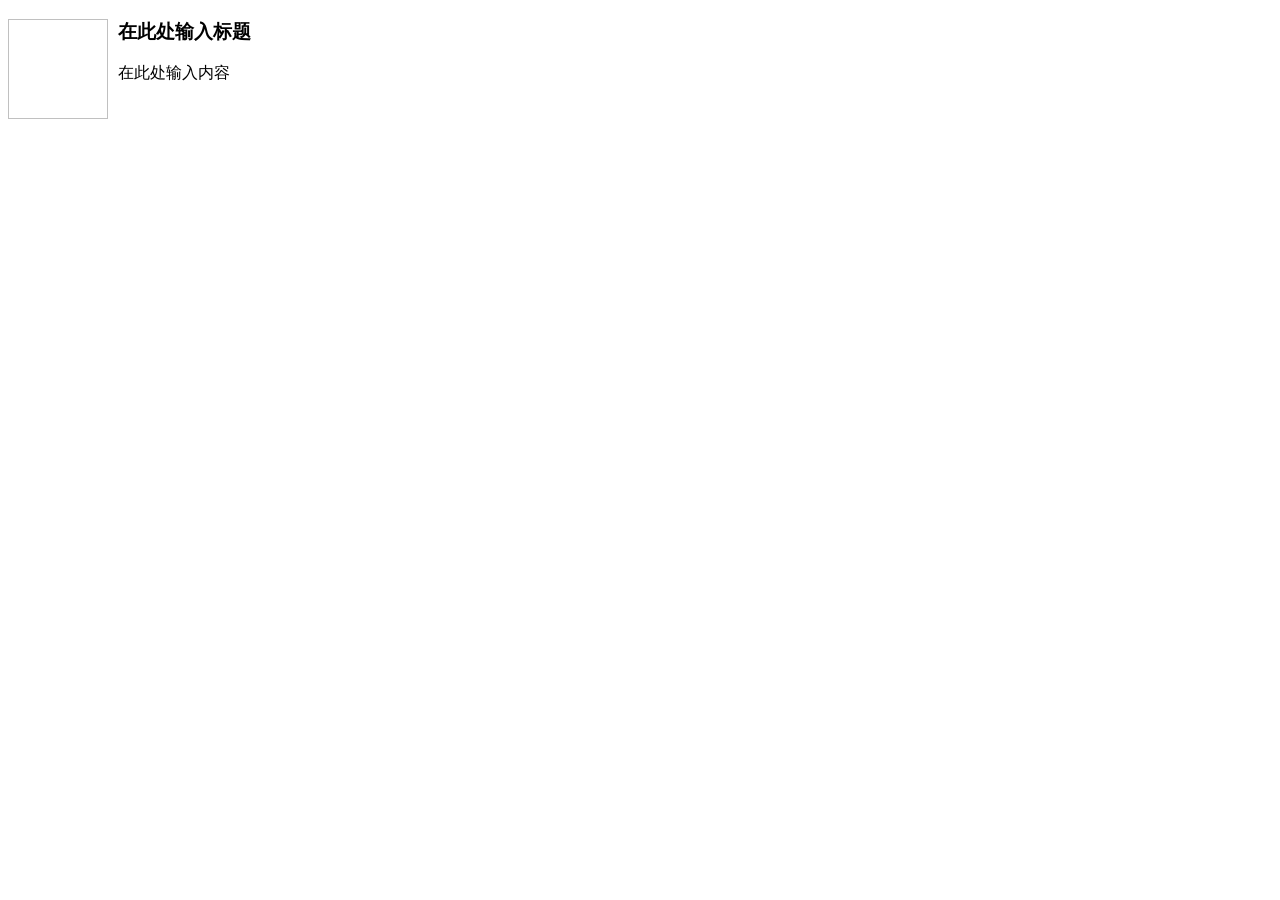
<file: code-dev/vue/demo/src/js/kindeditor/plugins/template/html/1.html>
<!doctype html>
<html>
<head>
	<meta charset="utf-8" />
</head>
<body>
	<h3>
		<img align="left" height="100" style="margin-right: 10px" width="100" />在此处输入标题
	</h3>
	<p>
		在此处输入内容
	</p>
</body>
</html>
</file>
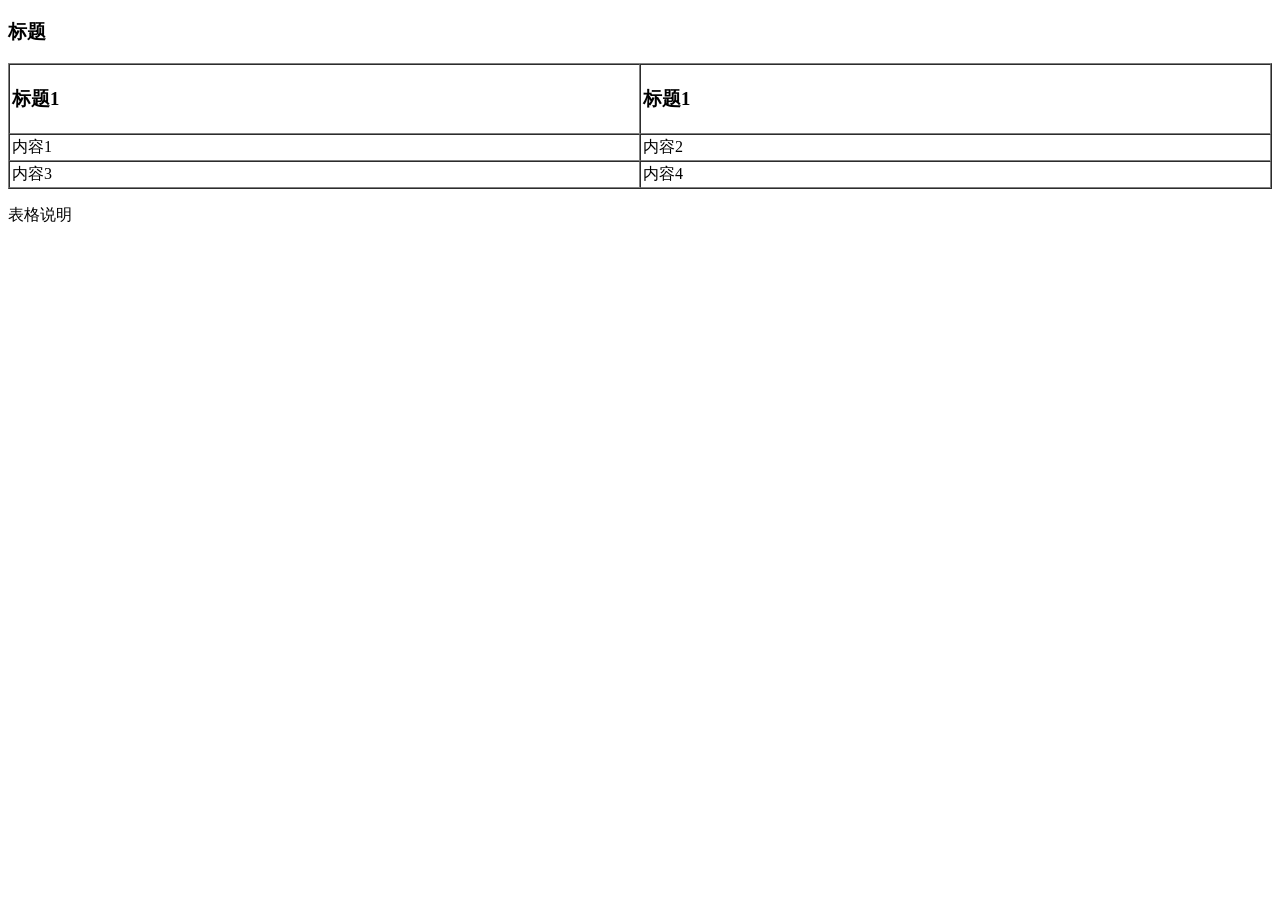
<file: code-dev/vue/demo/src/js/kindeditor/plugins/template/html/2.html>
<!doctype html>
<html>
<head>
	<meta charset="utf-8" />
</head>
<body>
	<h3>
		标题
	</h3>
	<table style="width:100%;" cellpadding="2" cellspacing="0" border="1">
		<tbody>
			<tr>
				<td>
					<h3>标题1</h3>
				</td>
				<td>
					<h3>标题1</h3>
				</td>
			</tr>
			<tr>
				<td>
					内容1
				</td>
				<td>
					内容2
				</td>
			</tr>
			<tr>
				<td>
					内容3
				</td>
				<td>
					内容4
				</td>
			</tr>
		</tbody>
	</table>
	<p>
		表格说明
	</p>
</body>
</html>
</file>
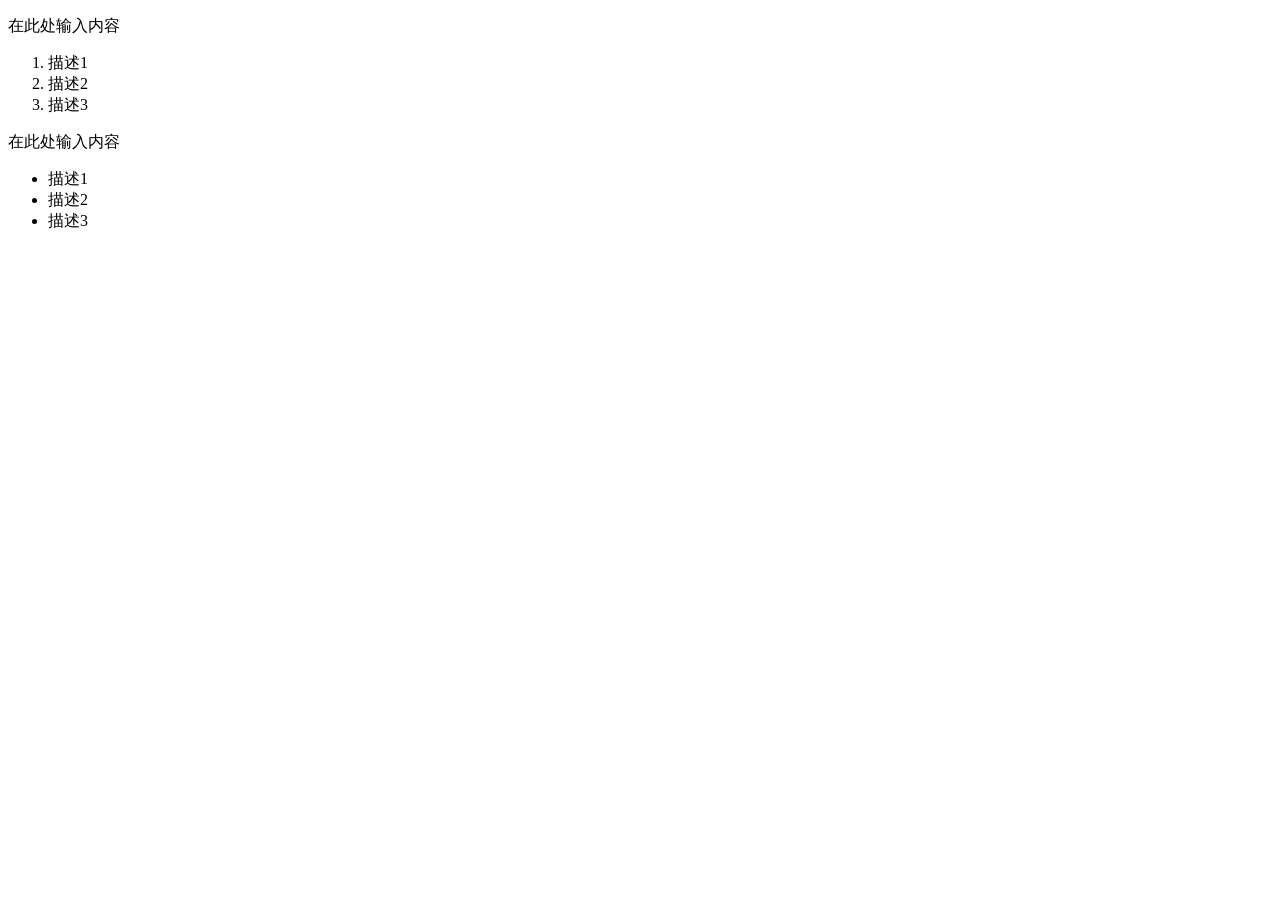
<file: code-dev/vue/demo/src/js/kindeditor/plugins/template/html/3.html>
<!doctype html>
<html>
<head>
	<meta charset="utf-8" />
</head>
<body>
	<p>
		在此处输入内容
	</p>
	<ol>
		<li>
			描述1
		</li>
		<li>
			描述2
		</li>
		<li>
			描述3
		</li>
	</ol>
	<p>
		在此处输入内容
	</p>
	<ul>
		<li>
			描述1
		</li>
		<li>
			描述2
		</li>
		<li>
			描述3
		</li>
	</ul>
</body>
</html>
</file>
